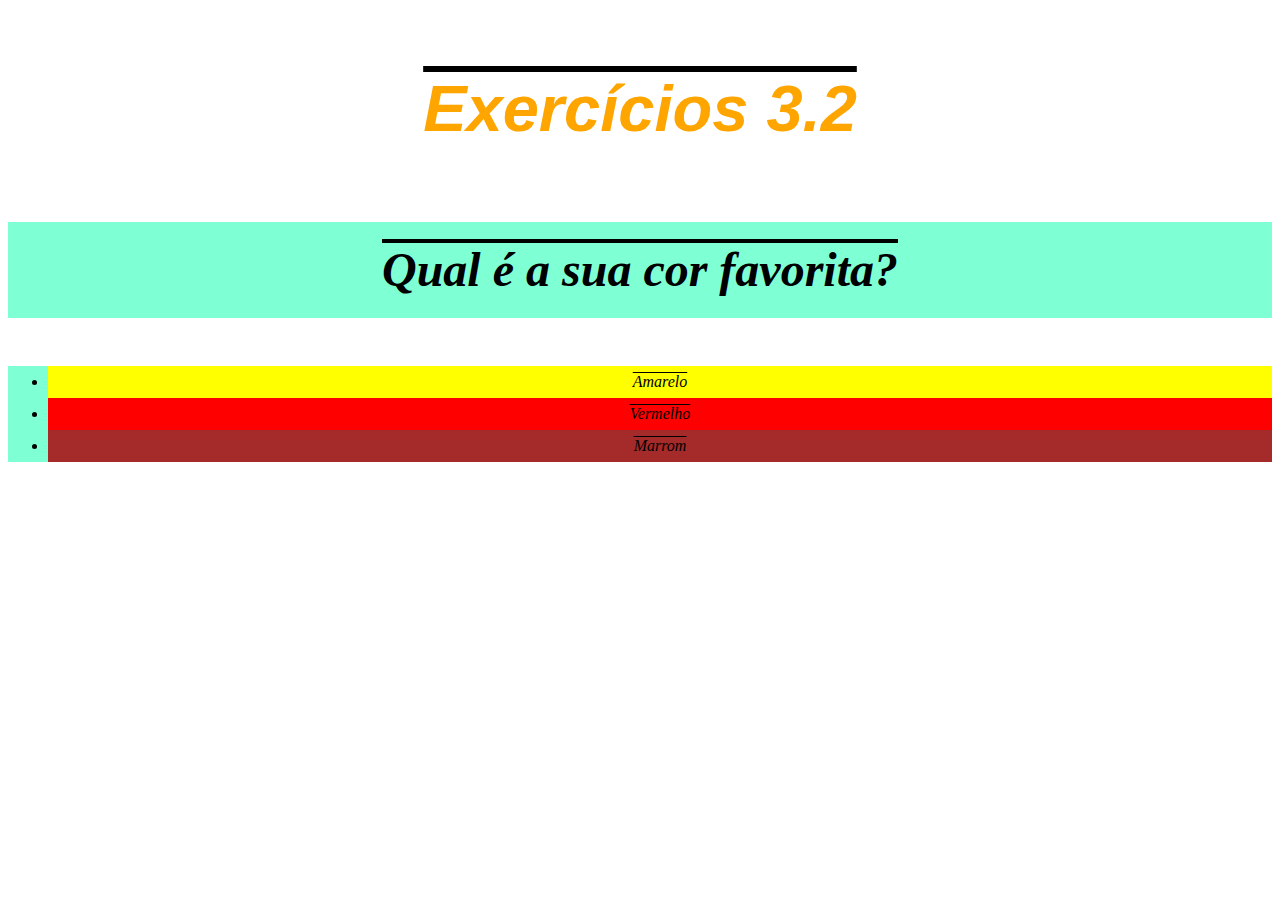
<file: fundamentos/bloco-03-introducao-a-html-e-css/dia-1-html-css-estruturas-de-pagina/index.html>
<!DOCTYPE html>
<html lang="pt-br">

<head>
  <meta charset="UTF-8">
  <title>HTML</title>
  <style>
    h1 {
      font-size: 65px;
      font-family: sans-serif;
      color: orange;
    }

    .trybe-green {
      background-color: aquamarine;
    }

    p {
      font-weight: 600;
      font-size: 3em;
    }

    body {
      font-size: 16px;
      font-style: oblique;
      line-height: 2;
      text-align: center;
      text-decoration: overline;
    }

    #cor1 {
      background-color: yellow;
    }

    #cor2 {
      background-color: red;
    }

    #cor3 {
      background-color: brown;
    }
  </style>
</head>

<body>
  <h1>Exercícios 3.2</h1>
  <p class="trybe-green">Qual é a sua cor favorita?</p>
  <ul class="trybe-green">
    <li id="cor1">Amarelo</li>
    <li id="cor2">Vermelho</li>
    <li id="cor3">Marrom</li>
  </ul>
</body>

</html>
</file>
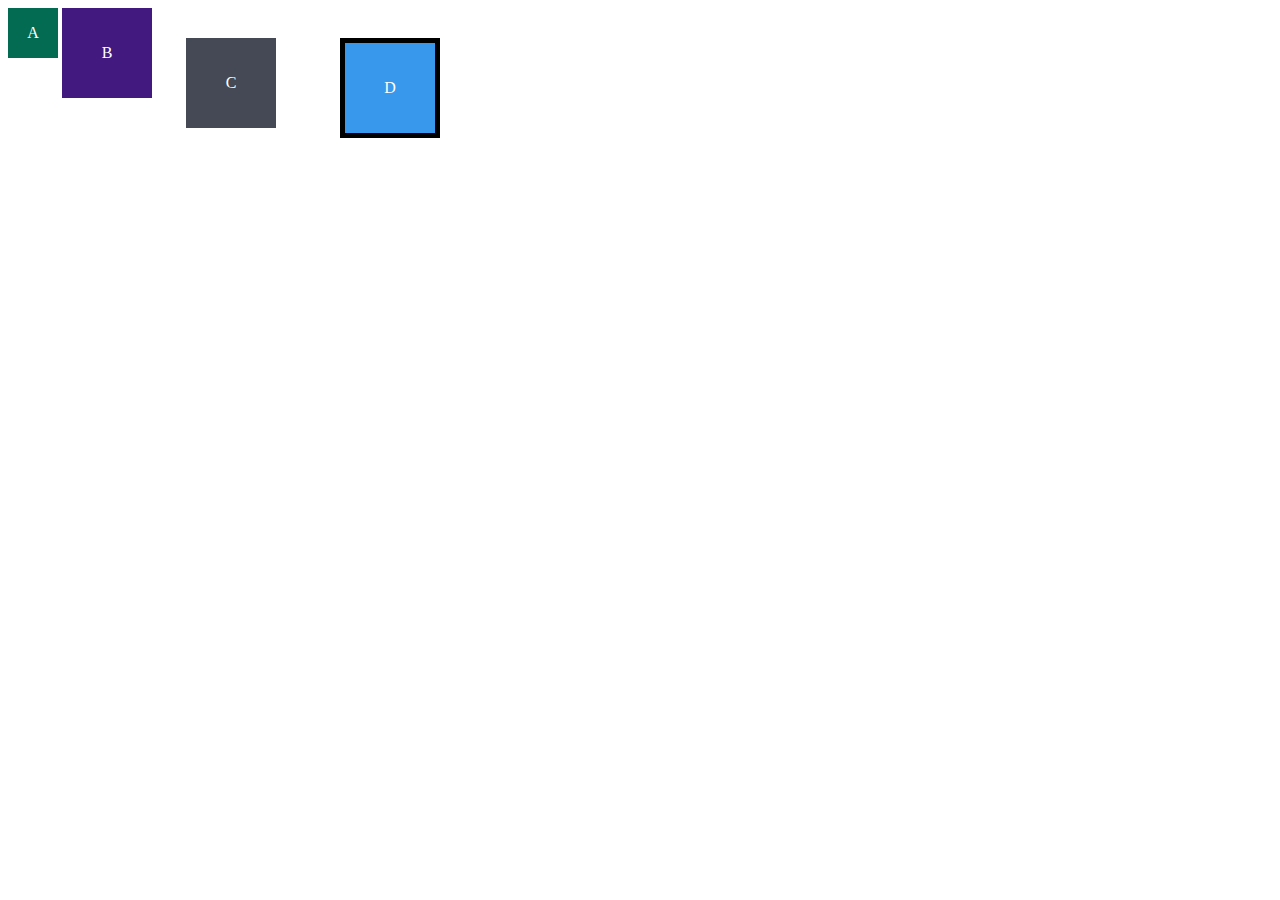
<file: fundamentos/bloco-03-introducao-a-html-e-css/dia-3-html-css-seletores-e-posicionamento/index.html>
<!DOCTYPE html>
<html lang="en">
<head>
  <meta charset="UTF-8">
  <meta name="viewport" content="width=device-width, initial-scale=1.0">
  <title>Exercício de Fixação: box model</title>
  <link rel="stylesheet" href="style.css">
</head>
<body>
  <div class="caixa width-and-height" style="background: #036b52">A</div>
  <div class="caixa width-and-height padding" style="background: #41197f;">B</div>
  <div class="caixa width-and-height padding margin" style="background: #444955">C</div>
  <div class="caixa width-and-height padding margin border" style="background: #3898EC">D</div>
</body>
</html>
</file>
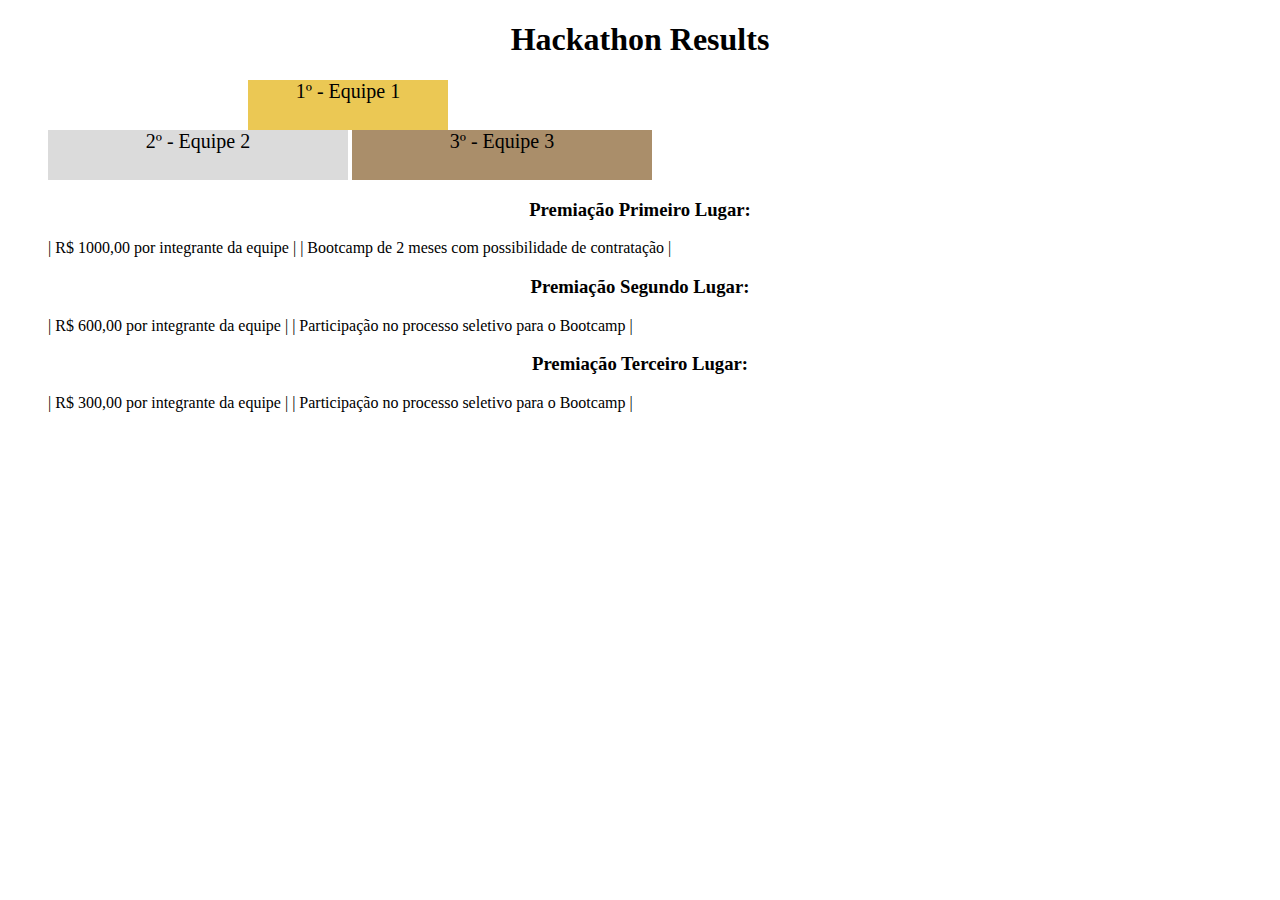
<file: fundamentos/bloco-03-introducao-a-html-e-css/dia-4-html-semantico/index.html>
<!DOCTYPE html>
<html lang="pt">

<head>
  <meta charset="UTF-8">
  <meta name="viewport" content="width=device-width, initial-scale=1.0">
  <title>Ranking</title>
  <style>
    h1 {
      text-align: center;
    }

    .first {
      background-color: rgb(235, 200, 84);
      font-size: 20px;
      height: 50px;
      text-align: center;
      width: 200px;
      display: block;
      margin-left: 200px;

    }

    .second {
      background-color: rgb(219, 219, 219);
      font-size: 20px;
      height: 50px;
      text-align: center;
      width: 300px;
      display: inline-block;

    }

    .third {
      background-color: rgb(170, 142, 106);
      font-size: 20px;
      height: 50px;
      text-align: center;
      width: 300px;
      display: inline-block;
    }

    li {
      display: inline-block;

    }

    h3 {
      text-align: center;
    }
  </style>
</head>

<body>
  <header>
    <h1>Hackathon Results</h1>
  </header>
  <section>
    <ul>
      <li class="first">1º - Equipe 1</li>
      <li class="second secondthird">2º - Equipe 2</li>
      <li class="third secondthird">3º - Equipe 3</li>
    </ul>
  </section>
  <section class="results">
    <h3>Premiação Primeiro Lugar:</h3>
    <ul>
      <li>| R$ 1000,00 por integrante da equipe |</li>
      <li>| Bootcamp de 2 meses com possibilidade de contratação |</li>
    </ul>
    <h3>Premiação Segundo Lugar:</h3>
    <ul>
      <li>| R$ 600,00 por integrante da equipe |</li>
      <li>| Participação no processo seletivo para o Bootcamp |</li>
    </ul>
    <h3>Premiação Terceiro Lugar:</h3>
    <ul>
      <li>| R$ 300,00 por integrante da equipe |</li>
      <li>| Participação no processo seletivo para o Bootcamp |</li>
    </ul>
  </section>
</body>

</html>
</file>
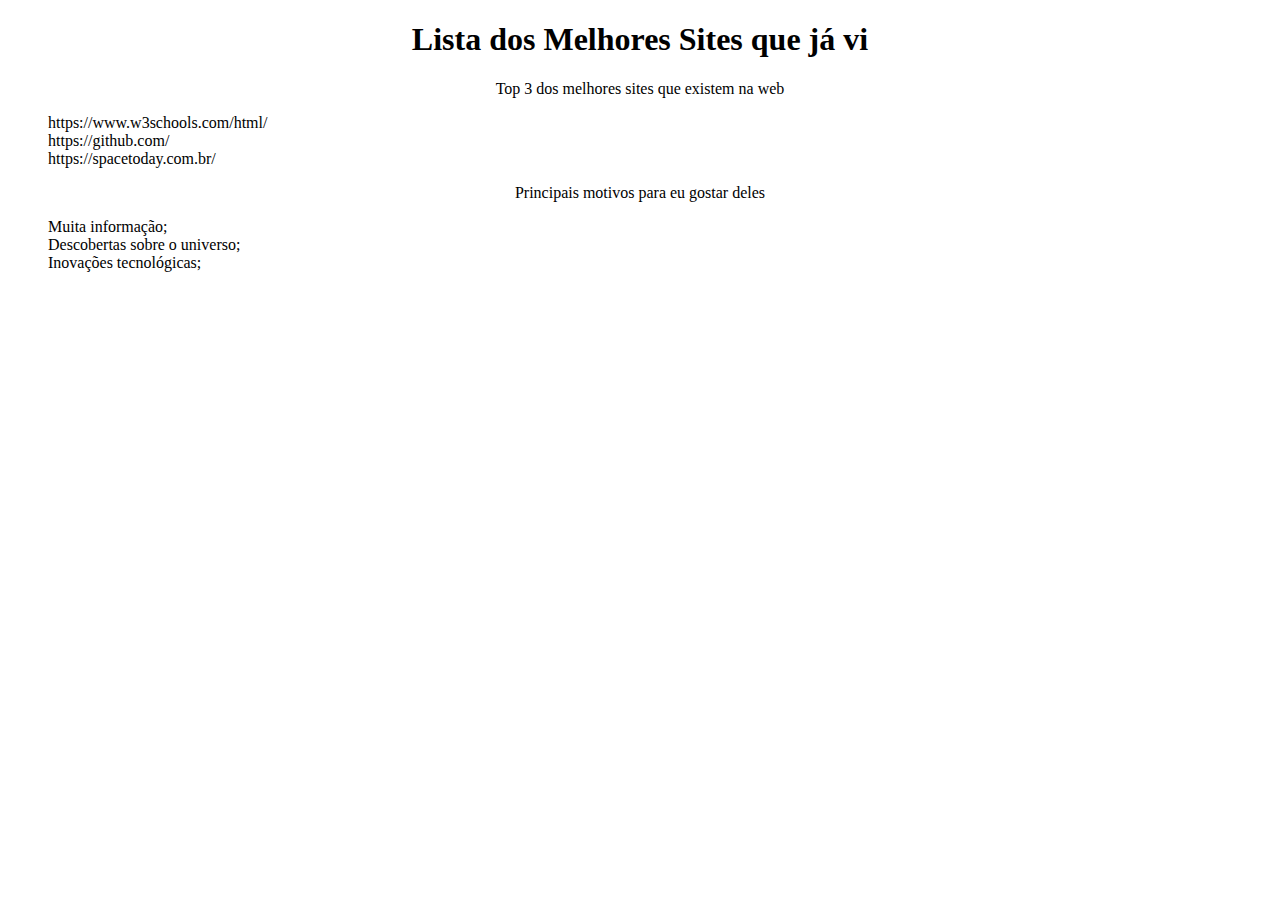
<file: fundamentos/bloco-03-introducao-a-html-e-css/dia-3-html-css-seletores-e-posicionamento/exercicio-3/index.html>
<!DOCTYPE html>
<html lang="pt-br">
  <head>
    <meta charset="UTF-8">
    <title>Agrupando Seletores</title>
    <link rel="stylesheet" href="style.css">
  </head>
  <body>
    <h1>Lista dos Melhores Sites que já vi</h1>
    <p>Top 3 dos melhores sites que existem na web</p>
    <ol>
        <li>https://www.w3schools.com/html/</li>
        <li>https://github.com/</li>
        <li>https://spacetoday.com.br/</li>
    </ol>
    <p>Principais motivos para eu gostar deles</p>
    <ul>
      <li>Muita informação;</li>
      <li>Descobertas sobre o universo;</li>
      <li>Inovações tecnológicas;</li>
    </ul>
  </body>
</html>
</file>
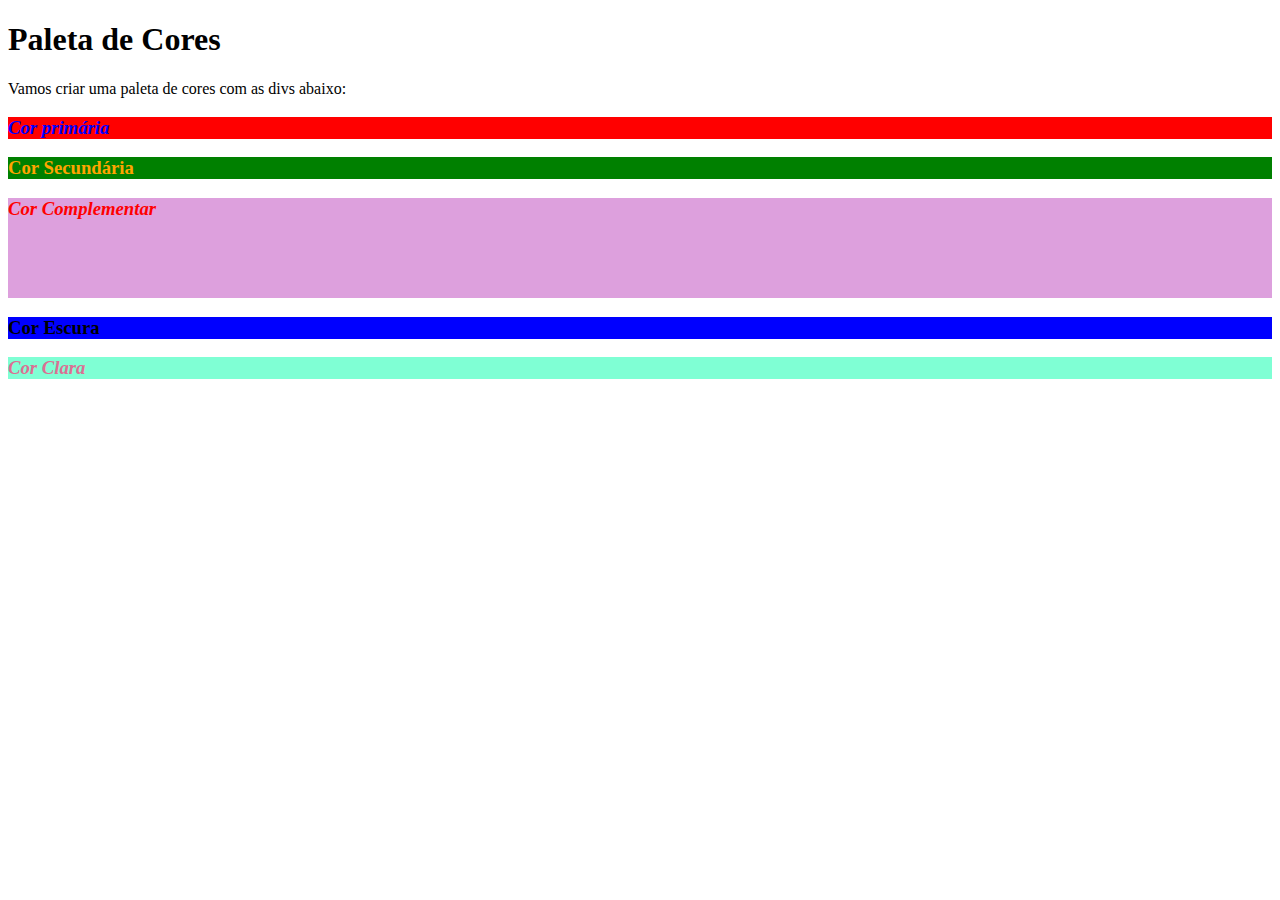
<file: fundamentos/bloco-03-introducao-a-html-e-css/dia-3-html-css-seletores-e-posicionamento/exercicio-4/index.html>
<!DOCTYPE html>
<html lang="pt-br">
<head>
  <meta charset="UTF-8">
  <title>Pseudoclasses</title>
  <link rel="stylesheet" href="style.css">
</head>
<body>
  <h1>Paleta de Cores</h1>
  <p>Vamos criar uma paleta de cores com as divs abaixo:</p>
  <div>
    <h3>Cor primária</h3>
  </div>
  <div>
    <h3>Cor Secundária</h3>
  </div>
  <div>
    <h3>Cor Complementar</h3>
  </div>
  <div>
    <h3>Cor Escura</h3>
  </div>
  <div>
    <h3>Cor Clara</h3>
  </div>
</body>
</html>
</file>
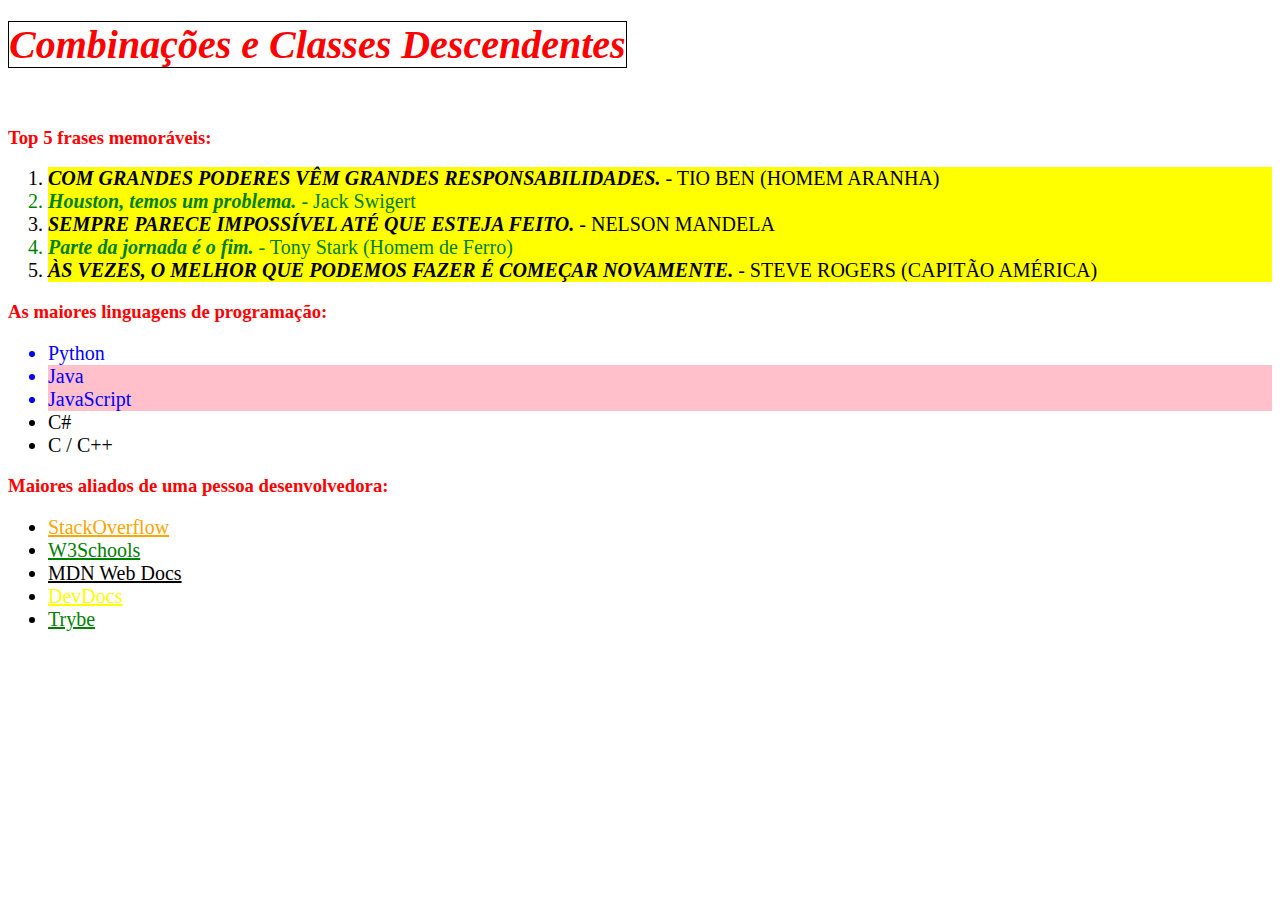
<file: fundamentos/bloco-03-introducao-a-html-e-css/dia-3-html-css-seletores-e-posicionamento/exercicio-5/index.html>
<!DOCTYPE html>
<html lang="pt-br">
  <head>
    <meta charset="UTF-8">
    <link rel="stylesheet" href="style.css">
    <title>#GoTrybe</title>
  </head>
  <body>
    <h1><em>Combinações e Classes Descendentes</em></h1>
    <br />
    <h3>Top 5 frases memoráveis:</h3>
    <ol>
      <li><em>Com grandes poderes vêm grandes responsabilidades.</em> - Tio Ben (Homem Aranha)</li>
      <li><em>Houston, temos um problema.</em> - Jack Swigert</li>
      <li><em>Sempre parece impossível até que esteja feito.</em> - Nelson Mandela</li>
      <li><em>Parte da jornada é o fim.</em> - Tony Stark (Homem de Ferro)</li>
      <li><em>Às vezes, o melhor que podemos fazer é começar novamente.</em> - Steve Rogers (Capitão América)</li>
    </ol>
    <h3>As maiores linguagens de programação:</h3>
    <ul id="linguagens">
      <li>Python</li>
      <li class="pink">Java</li>
      <li class="pink">JavaScript</li>
      <li>C#</li>
      <li>C / C++</li>
    </ul>
    <h3>Maiores aliados de uma pessoa desenvolvedora:</h3>
    <ul id="aliados">
      <li>
        <a href="https://pt.stackoverflow.com/" target="_blank">StackOverflow</a>
      </li>
      <li>
        <a href="https://www.w3schools.com/" target="_blank">W3Schools</a>
      </li>
      <li>
        <a href="https://developer.mozilla.org/pt-BR/" target="_blank">MDN Web Docs</a>
      </li>
      <li>
        <a href="https://devdocs.io/" target="_blank">DevDocs</a>
      </li>
      <li>
        <a href="https://app.betrybe.com/" target="_blank">Trybe</a>
      </li>
    </ul>
  </body>
</html>
</file>
<file: fundamentos/bloco-03-introducao-a-html-e-css/dia-3-html-css-seletores-e-posicionamento/style.css>
.caixa {
  color: white;
  display: inline-block;
  line-height: 50px;
  text-align: center;
  vertical-align: top;
}

.width-and-height {
  height: 50px;
  width: 50px;
}

/* insira na classe abaixo um padding de 20px para aplicá-lo aos itens B, C e D */
.padding {padding: 20px;

}

/* insira na classe abaixo uma margem de 30px para aplicá-la aos itens C e D */
.margin {margin: 30px;

}

/* insira na classe abaixo uma borda com valor '5px solid black' para aplicá-la ao item D */
.border {border: 5px solid black;

}
</file>
<file: fundamentos/bloco-03-introducao-a-html-e-css/dia-3-html-css-seletores-e-posicionamento/exercicio-3/style.css>
h1,
p {
    text-align: center;
}

ol:hover, ul:hover {
    background-color: gray;
}

li:active {
    font-family: Arial, Helvetica, sans-serif
}
li {list-style: none;}
</file>
<file: fundamentos/bloco-03-introducao-a-html-e-css/dia-3-html-css-seletores-e-posicionamento/exercicio-4/style.css>
div :hover {
    border: solid blue 5px
}

div:nth-of-type(1) {
    background: red;
}

div:nth-of-type(2) {
    background: green;
}

div:nth-of-type(3) {
    background: plum
}

div:nth-of-type(4) {
    background: blue;
}

div:nth-of-type(5) {
    background: aquamarine;
}

div:nth-of-type(1)>h3 {
    color: blue;
}

div:nth-of-type(2)>h3 {
    color: orange;
}

div:nth-of-type(3)>h3 {
    color: red;
}

div:nth-of-type(4)>h3 {
    color: black;
}

div:nth-of-type(5)>h3 {
    color: palevioletred;
}

div:nth-of-type(3) {
    height: 100px
}

div:nth-child(odd) h3 {
    font-style: italic
}
</file>
<file: fundamentos/bloco-03-introducao-a-html-e-css/dia-3-html-css-seletores-e-posicionamento/exercicio-5/style.css>
ol li {
    background-color: yellow;
}

ol li:nth-of-type(even) {
    color: green;
}

ol li:nth-of-type(odd) {
    text-transform: uppercase;
}


h1,
h3 {
    color: red;
}

h1 em,
h3 em {
    font-size: 40px;
    border: 1px solid black;
}

li {
    font-size: 20px;
}

li em {
    font-weight: 600;
}

#linguagens li:not(:nth-child(n + 4)) {
    color: blue;
}

.pink {
    background-color: pink;
}

#aliados li a:hover {
    font-weight: 700;
}

#aliados li a[href*="stackoverflow"] {
    color: orange;
}

#aliados li a[href*="w3schools"] {
    color: green;
}

#aliados li a[href*="mozilla"] {
    color: black;
}

#aliados li a[href*="devdocs"] {
    color: yellow;
}

#aliados li a[href*="trybe"] {
    color: green;
}





/* 1 - Faça com que todos os itens de Listas Ordenadas tenham uma cor
 de fundo amarela. Se a numeração do item for PAR,
faça a cor de fonte ser verde. Se o número for considerado ÍMPAR,
utilize a propriedade text-transform para deixar o texto maiúsculo.
 (Dica: combinar classes pode ser útil aqui). /*
 2 - Faça todas as tags Header (h1, h2...) possuírem cor de fonte 
 vermelha e,
se alguma delas estiver em itálico,
aumente seu tamanho para 40px e acrescente uma borda de 1px preta e 
sólida. 
3 - Faça todas as li's terem 20px de tamanho de fonte e, 
para todo texto em itálico dentro de alguma li, utilize a 
propriedade font-weight para deixá-lo negrito.
 4 - Na listagem de linguagens de programação,
faça com que as 3 primeiras da lista possuam cor de fonte azul e,
se alguma possuir "java*" no texto,
utilize uma cor de fundo rosa. 5 - (Bônus) Para cada link na lista de aliados da pessoa desenvolvedora,
faça com que ao passar o mouse sobre cada um,
o texto fique em negrito e assuma a cor de fonte "temática do site"
Dica 1: Utilize o seletor :hover para controlar o passar do mouse. Dica 2: Sugestão de cores padrão. StackOverflow (laranja),
W3Schools (verde),
MDN (preta),
DevDocs (amarela),
Trybe (verde). /*
</file>
